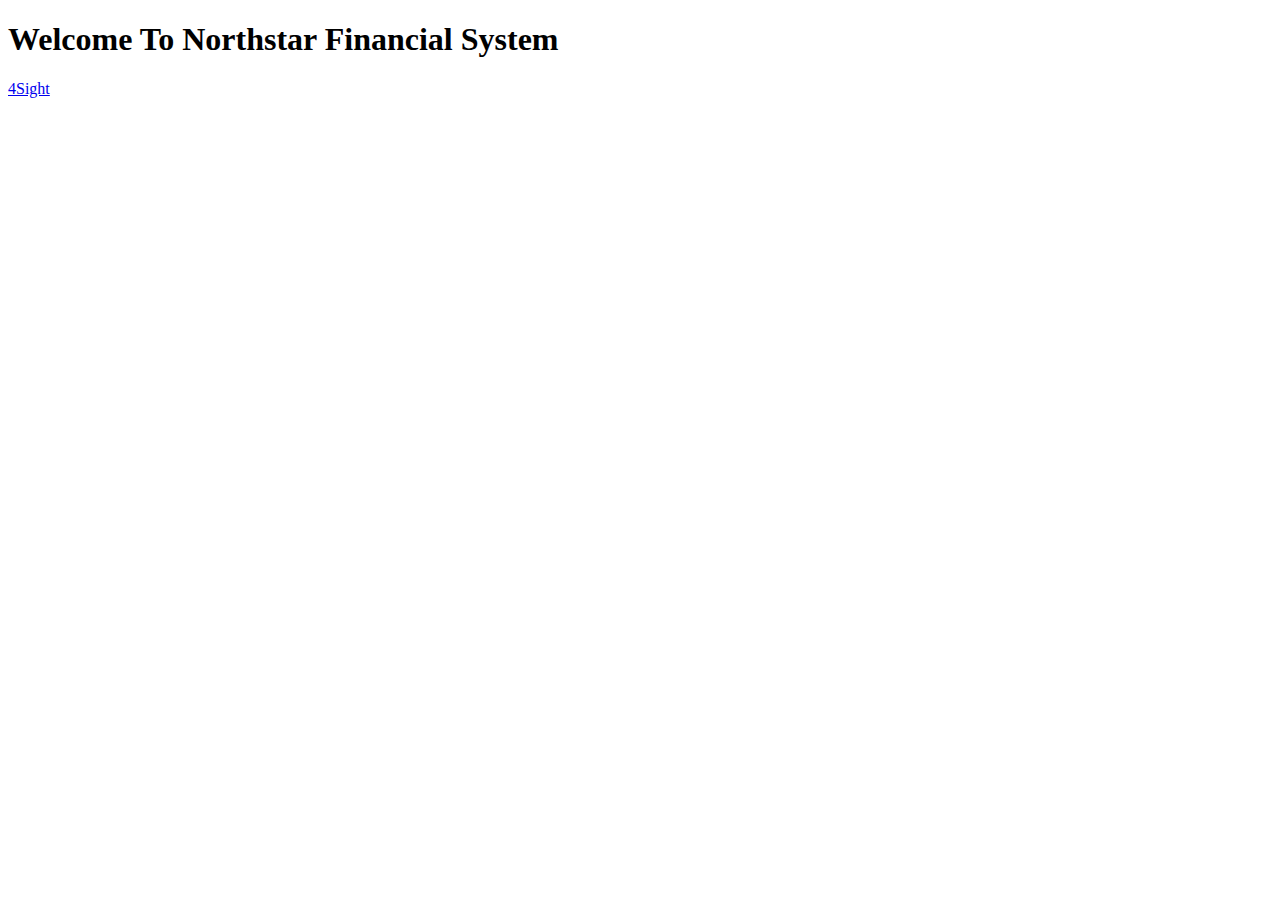
<file: index.html>
<!DOCTYPE html>
<html lang="en">
<head>
  <meta charset="UTF-8">
  <meta name="viewport" content="width=device-width, initial-scale=1.0">
  <meta http-equiv="X-UA-Compatible" content="ie=edge">

  <title>Document</title>
</head>
<body>
<h1>Welcome To Northstar Financial System</h1>
<a href="index2.html">4Sight</a>


</body>
</html>
</file>
